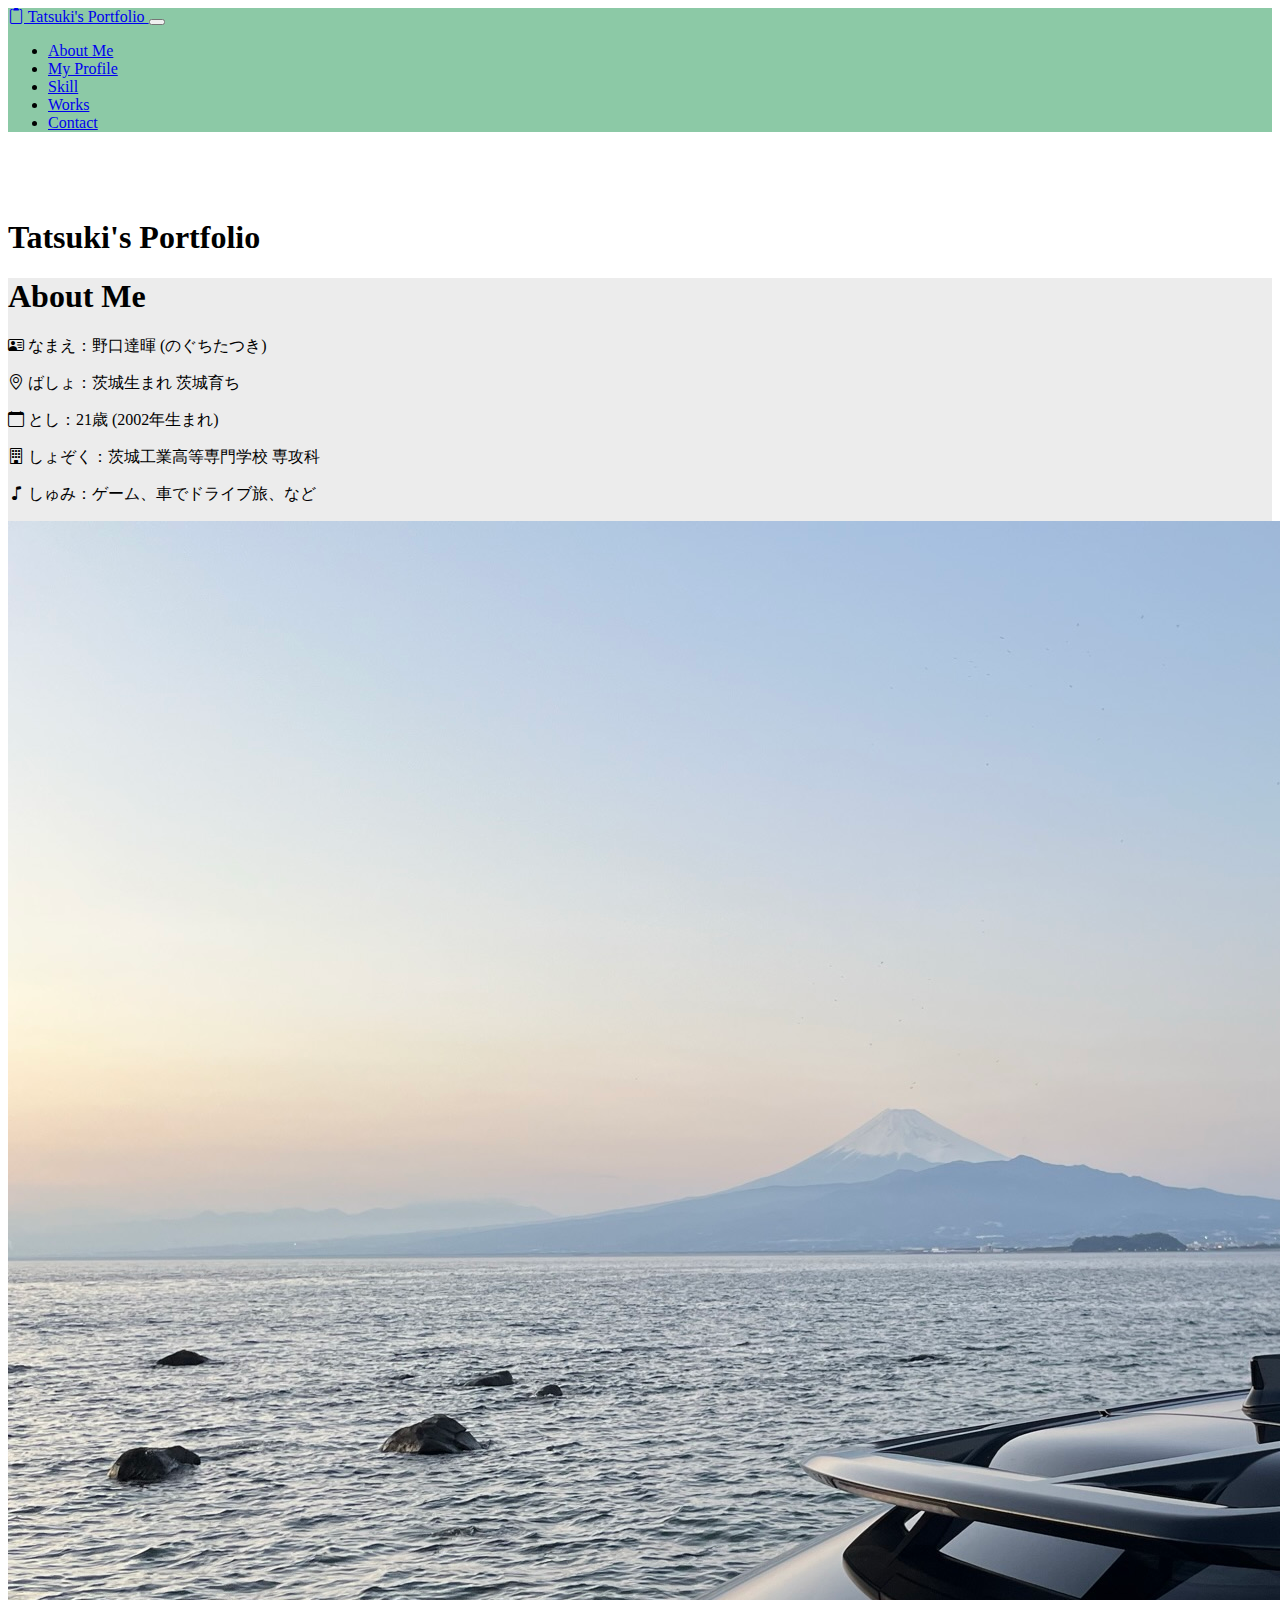
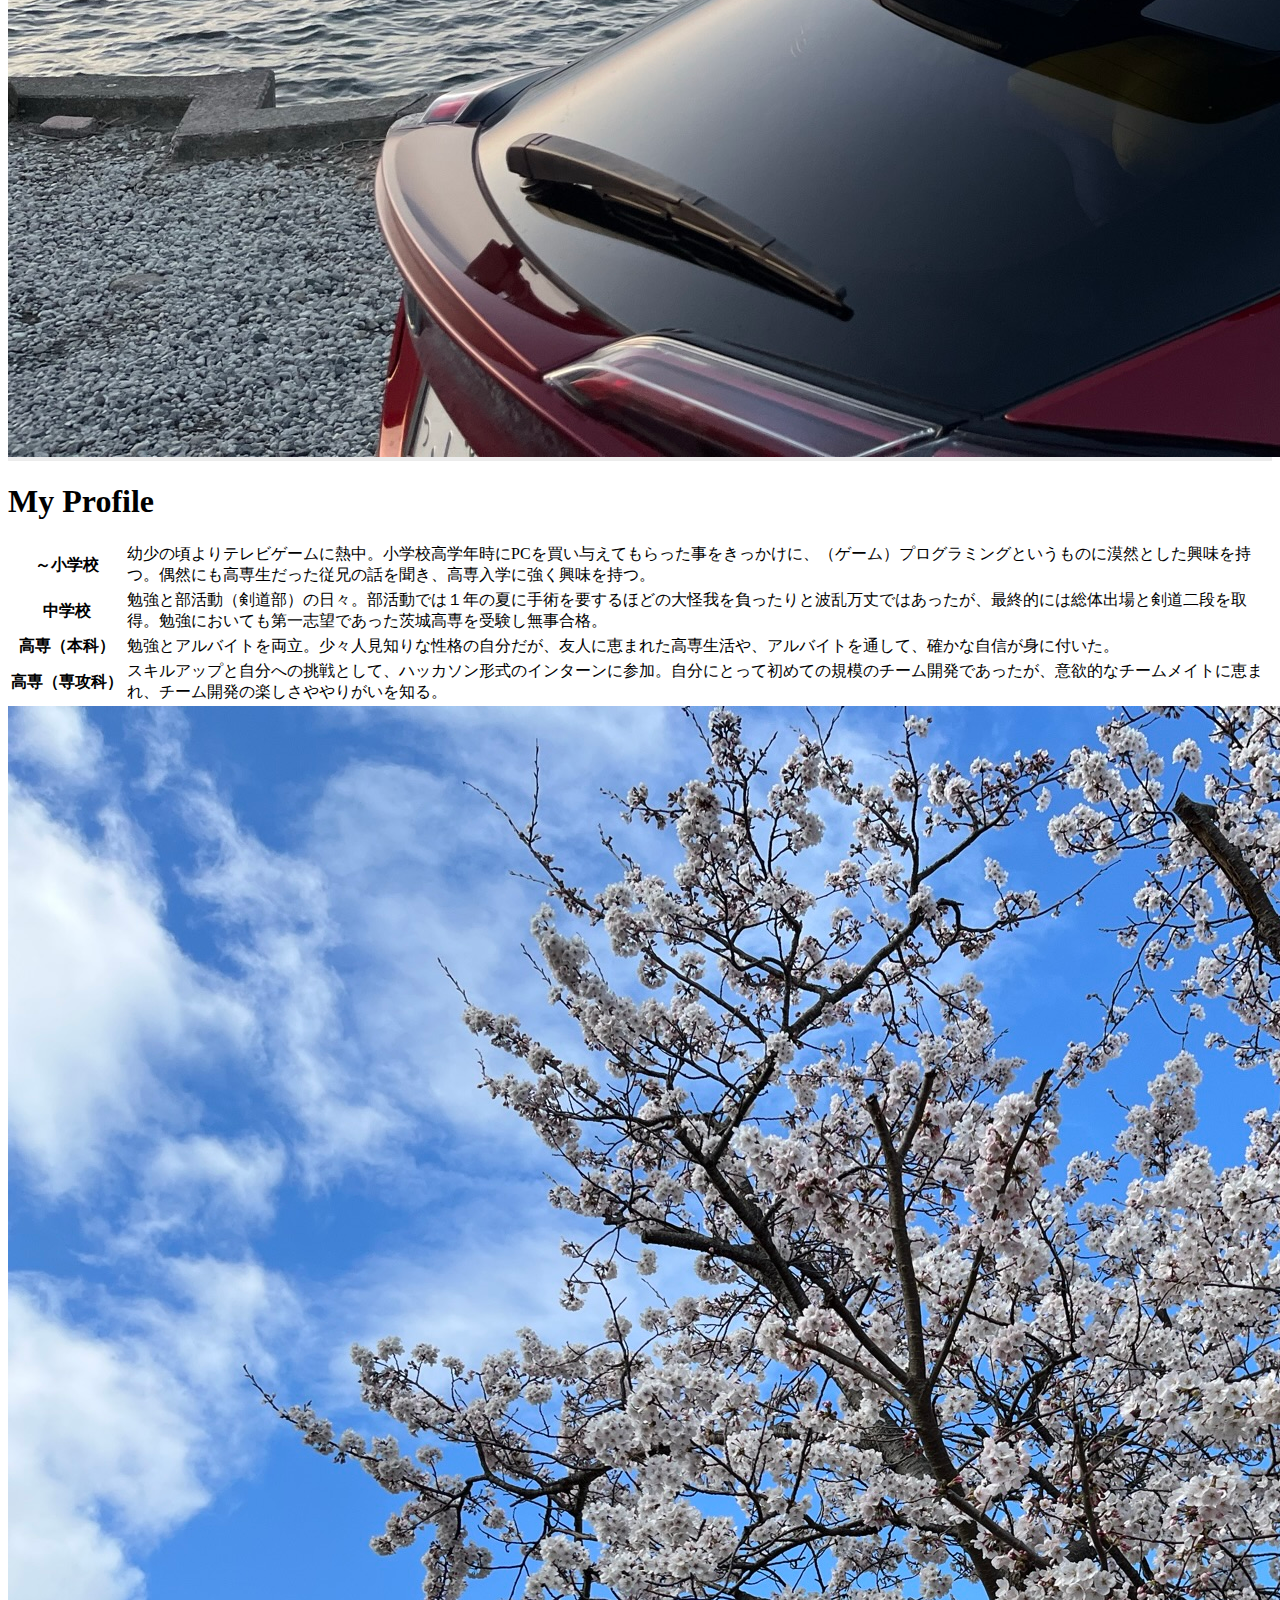
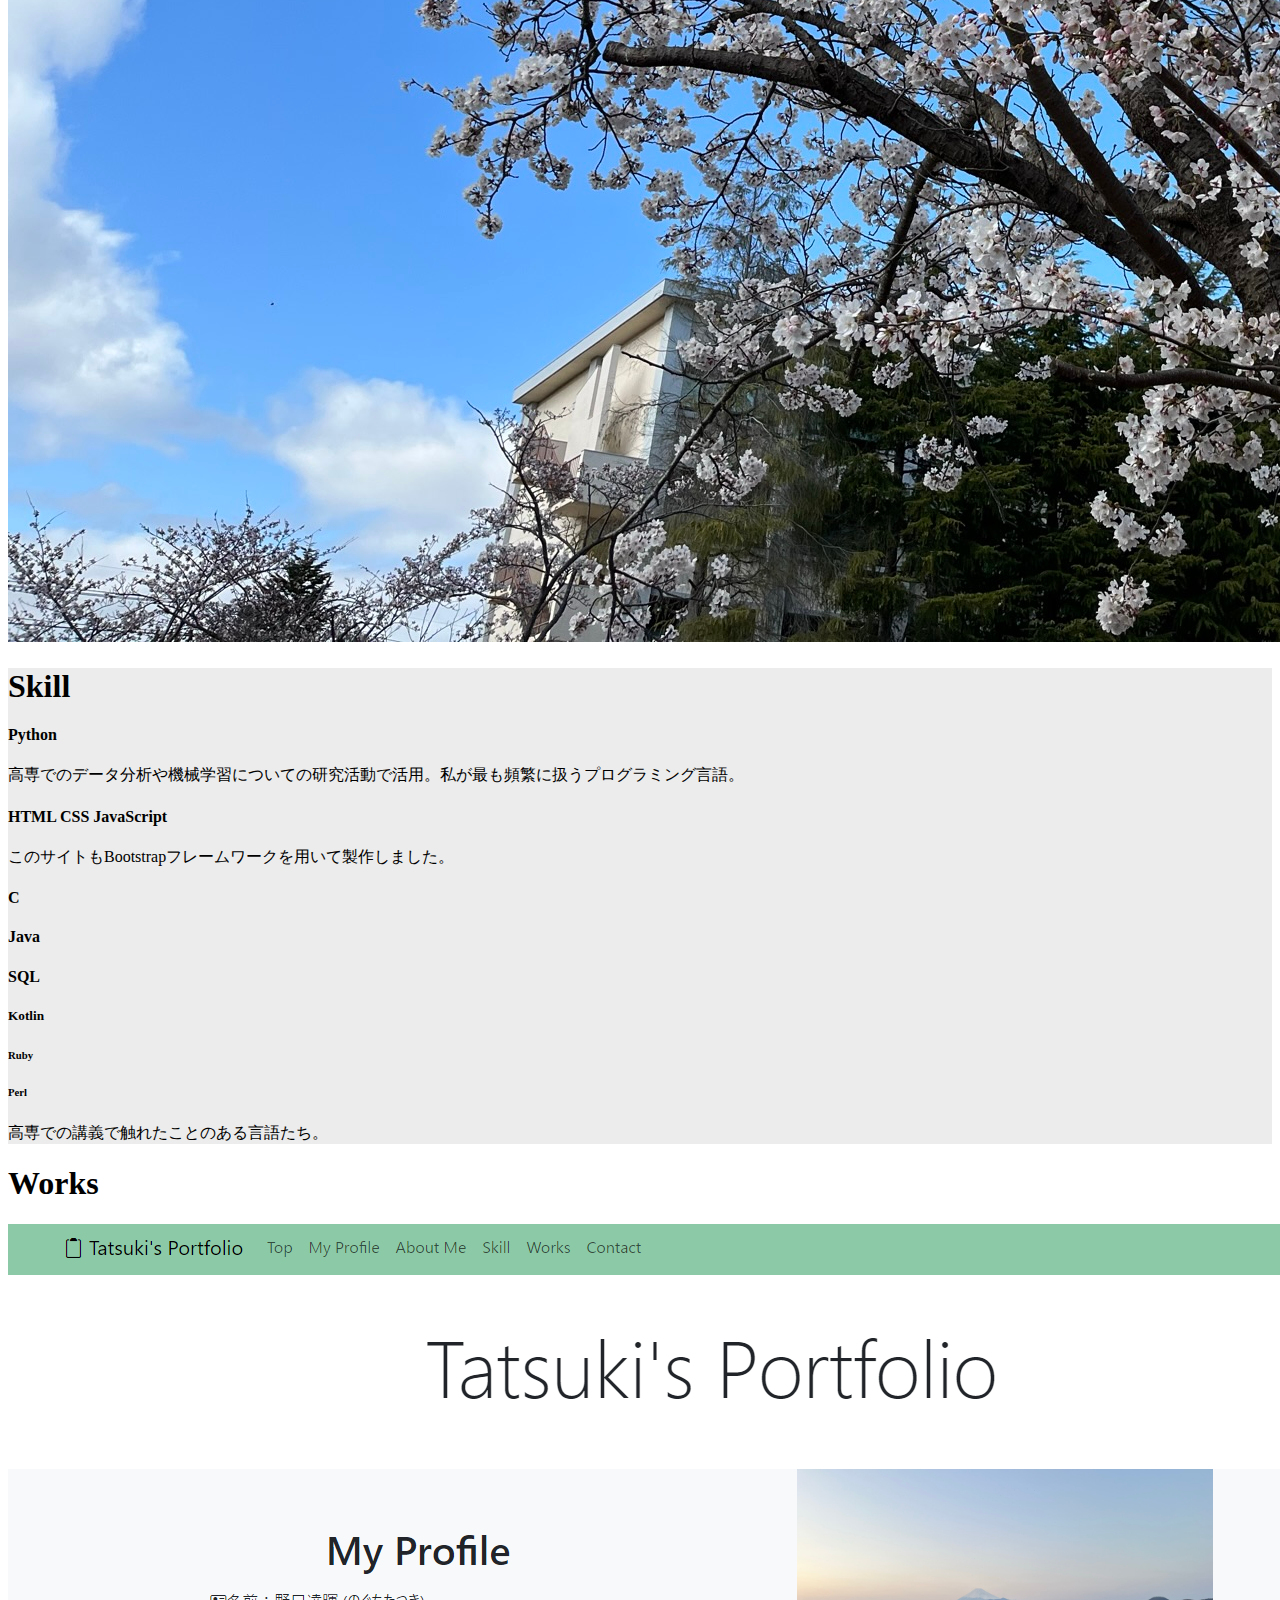
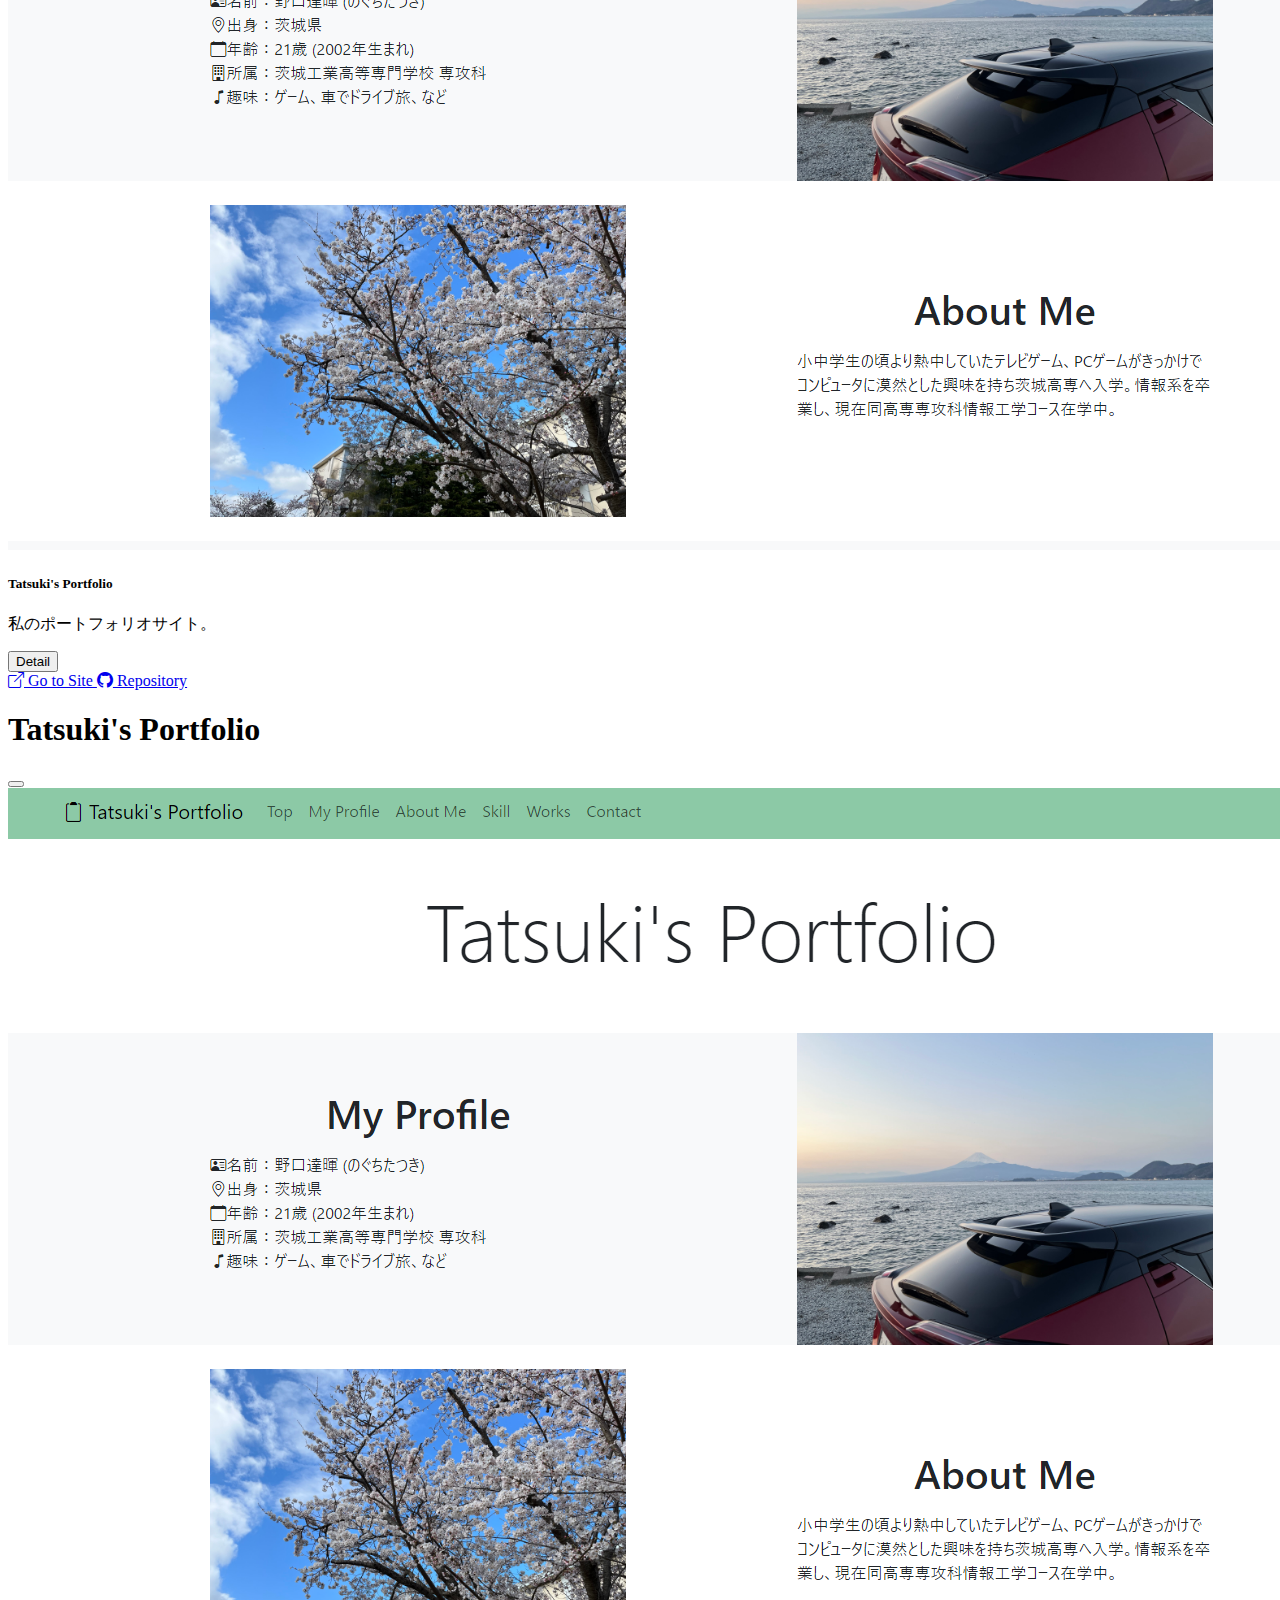
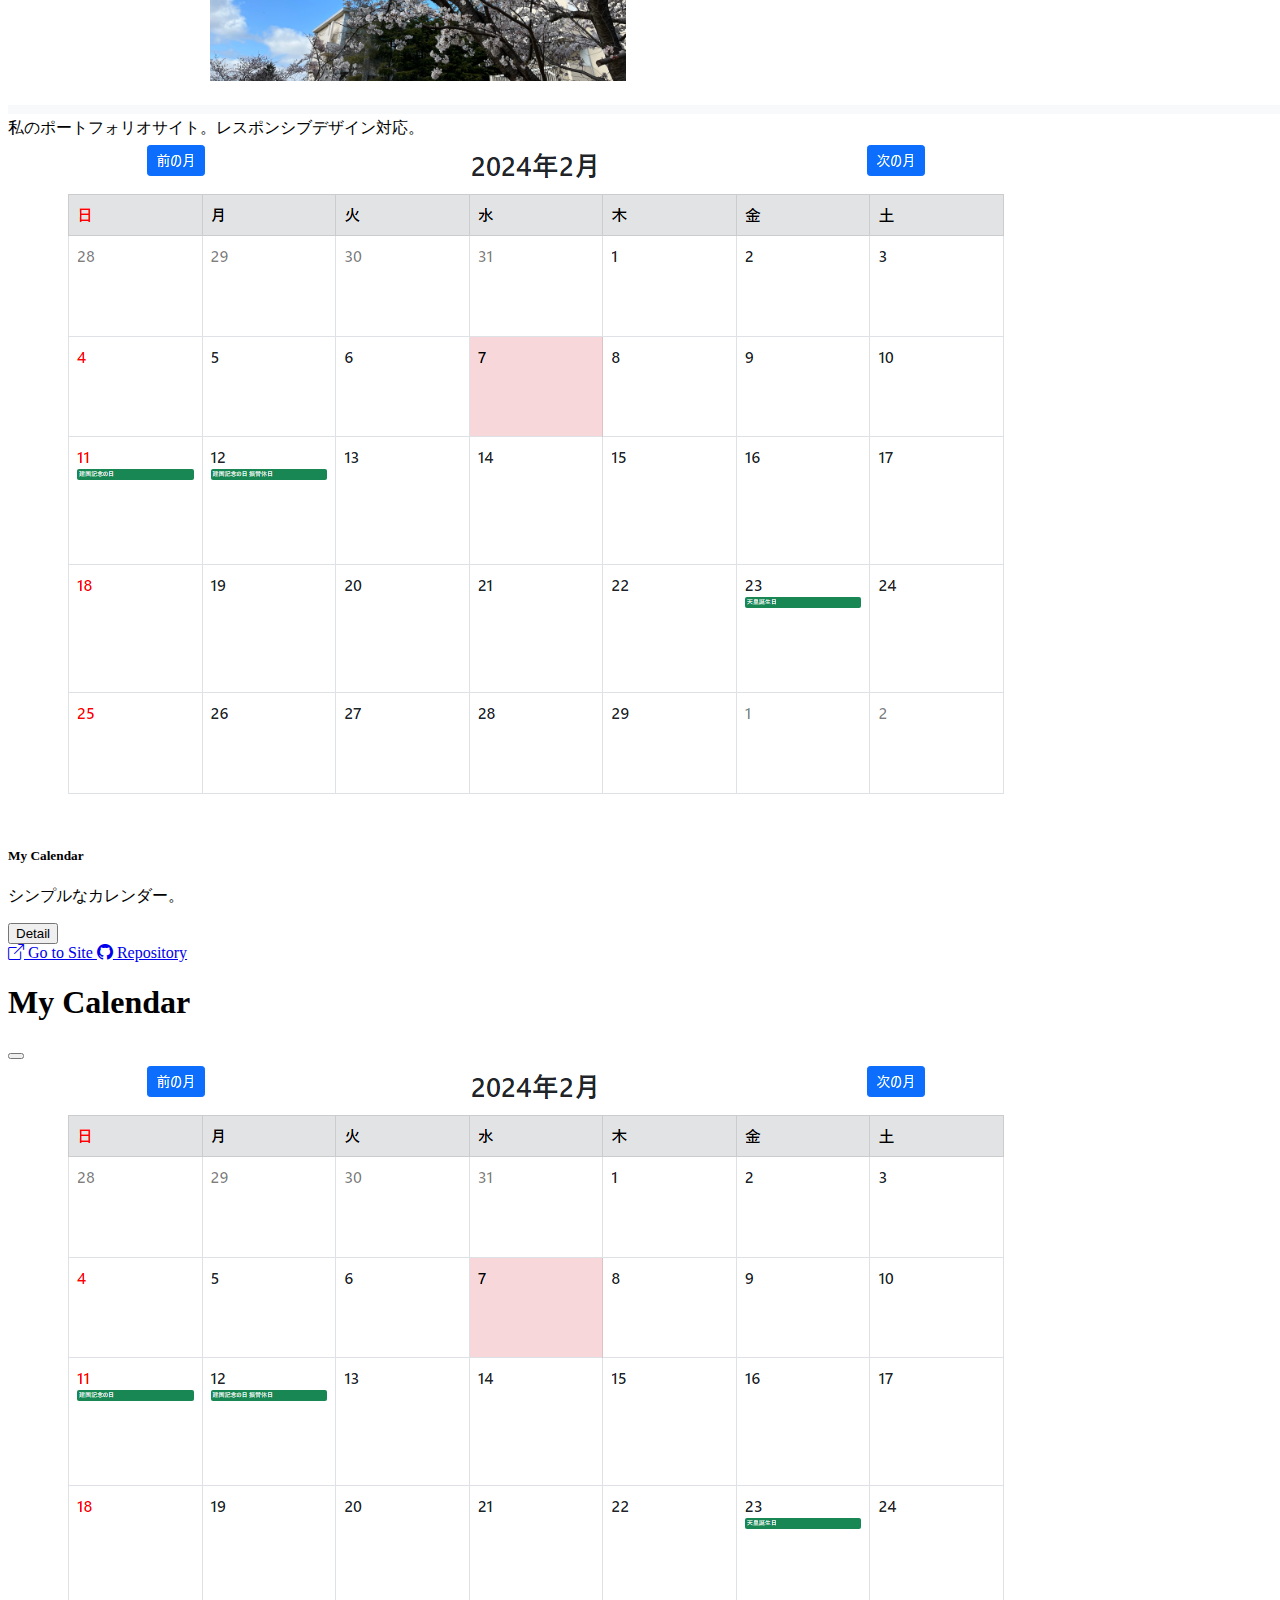
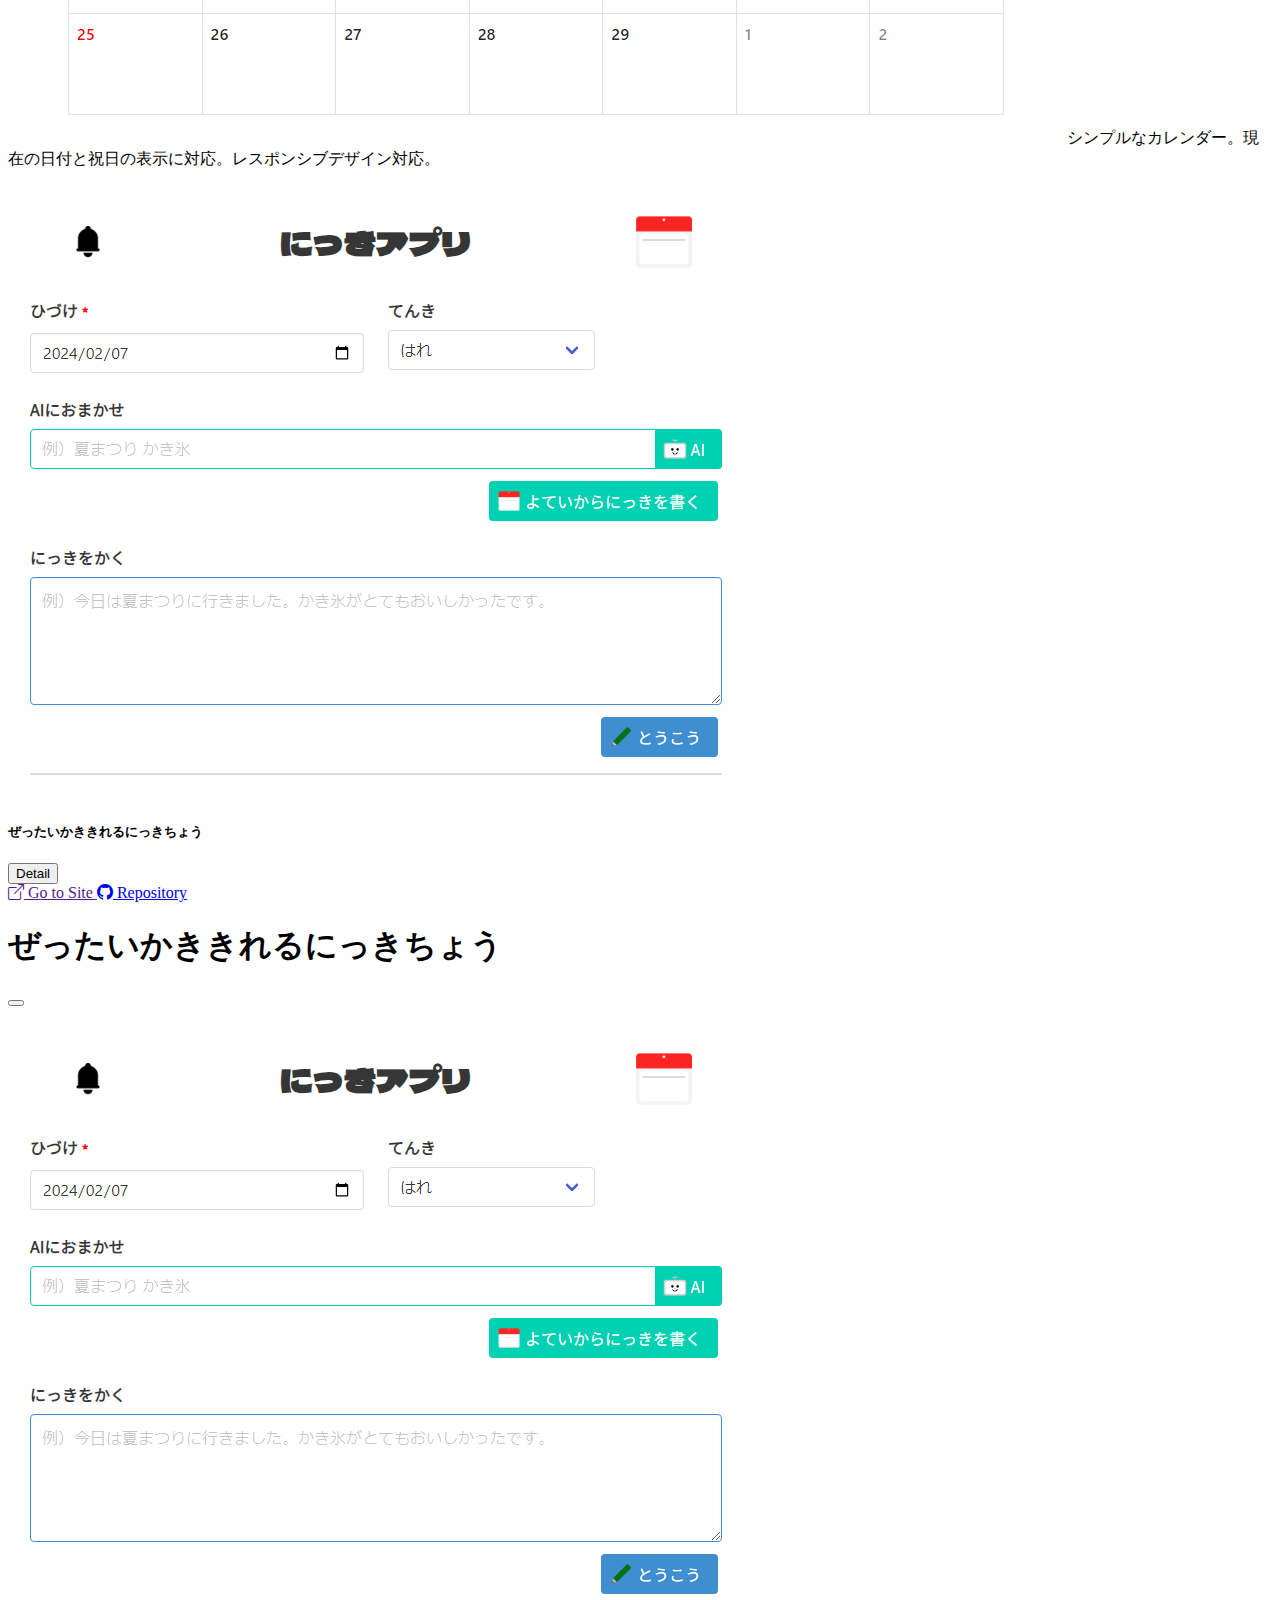
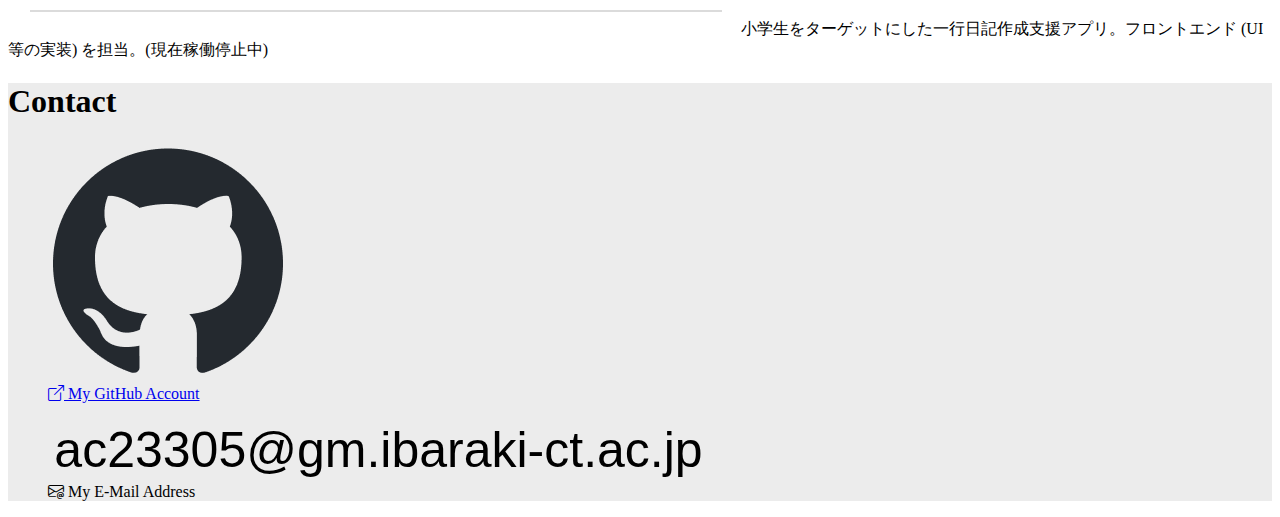
<file: docs/index.html>
<!doctype html>
<html lang="ja">

<head>
  <meta charset="utf-8">
  <meta name="viewport" content="width=device-width, initial-scale=1">
  <title>Tatsuki's Portfolio</title>
  <link rel="stylesheet" href="https://cdn.jsdelivr.net/npm/bootstrap-icons@1.10.5/font/bootstrap-icons.css">
  <link href="https://cdn.jsdelivr.net/npm/bootstrap@5.3.0/dist/css/bootstrap.min.css" rel="stylesheet"
    integrity="sha384-9ndCyUaIbzAi2FUVXJi0CjmCapSmO7SnpJef0486qhLnuZ2cdeRhO02iuK6FUUVM" crossorigin="anonymous">
  <link rel="stylesheet" href="./style.css">
</head>

<body>

  <!-- ナビバー -->
  <nav id="navbar" class="navbar fixed-top navbar-expand-md" style="background-color: rgb(140, 201, 166);">
    <div class="container">
      <a class="navbar-brand" href="#">
        <i class="bi bi-clipboard2"></i>
        Tatsuki's Portfolio
      </a>
      <button class="navbar-toggler" type="button" data-bs-toggle="collapse" data-bs-target="#navbar-content"
        aria-controls="navbar-content" aria-expanded="false" aria-label="Toggle navigation">
        <span class="navbar-toggler-icon"></span>
      </button>
      <div class="collapse navbar-collapse" id="navbar-content">
        <ul class="navbar-nav me-auto">
          <li class="navbar-item">
            <a class="nav-link" href="#about">About Me</a>
          </li>
          <li class="navbar-item">
            <a class="nav-link" href="#profile">My Profile</a>
          </li>
          <li class="navbar-item">
            <a class="nav-link" href="#skill">Skill</a>
          </li>
          <li class="navbar-item">
            <a class="nav-link" href="#works">Works</a>
          </li>
          <li class="navbar-item">
            <a class="nav-link" href="#contact">Contact</a>
          </li>
        </ul>
      </div>
    </div>
  </nav>
  <!-- ナビバー -->

  <!-- メインコンテンツ -->
  <main style="padding-top: 50px;">
    <!-- タイトル -->
    <h1 class="text-center display-1 py-5">Tatsuki's Portfolio</h1>

    <!-- 自己紹介 -->
    <section id="about" class="bg-gray">
      <div class="container">
        <div class="row justify-content-evenly align-items-center py-4">
          <div class="col-lg-4">
            <h1 class="mb-3 border-start border-4 border-black ps-2">About Me</h1>
            <div>
              <p><i class="bi bi-person-vcard"></i> なまえ：野口達暉 (のぐちたつき)</p>
              <p><i class="bi bi-geo-alt"></i> ばしょ：茨城生まれ 茨城育ち</p>
              <p><i class="bi bi-calendar"></i> とし：21歳 (2002年生まれ)</p>
              <p><i class="bi bi-building"></i> しょぞく：茨城工業高等専門学校 専攻科</p>
              <p><i class="bi bi-music-note"></i> しゅみ：ゲーム、車でドライブ旅、など</p>
            </div>
          </div>
          <div class="col-lg-4">
            <img class="img-fluid" src="./imgs/fuji_car.jpeg" alt="富士山と駿河湾をバックにした自分の車の写真">
          </div>
        </div>
      </div>
    </section>

    <!-- 略歴 -->
    <section id="profile">
      <div class="container">
        <div class="row justify-content-center align-items-center py-4">
          <div class="col-lg-8 order-lg-2">
            <h1 class="mb-3 border-start border-4 border-black ps-2">My Profile</h1>
            <!-- <p>小中学生の頃より熱中していたテレビゲーム、PCゲームがきっかけでコンピュータに漠然とした興味を持ち茨城高専へ入学。情報系を卒業し、現在同高専専攻科情報工学コース在学中。</p> -->
            <table class="table align-middle">
              <tbody>
                <tr>
                  <th scope="row" style="white-space: nowrap;">～小学校</th>
                  <td>
                    幼少の頃よりテレビゲームに熱中。小学校高学年時にPCを買い与えてもらった事をきっかけに、（ゲーム）プログラミングというものに漠然とした興味を持つ。偶然にも高専生だった従兄の話を聞き、高専入学に強く興味を持つ。
                  </td>
                </tr>
                <tr>
                  <th scope="row" style="white-space: nowrap;">中学校</th>
                  <td>
                    勉強と部活動（剣道部）の日々。部活動では１年の夏に手術を要するほどの大怪我を負ったりと波乱万丈ではあったが、最終的には総体出場と剣道二段を取得。勉強においても第一志望であった茨城高専を受験し無事合格。
                  </td>
                </tr>
                <tr>
                  <th scope="row" style="white-space: nowrap;">高専（本科）</th>
                  <td>勉強とアルバイトを両立。少々人見知りな性格の自分だが、友人に恵まれた高専生活や、アルバイトを通して、確かな自信が身に付いた。</td>
                </tr>
                <tr>
                  <th scope="row" style="white-space: nowrap;">高専（専攻科）</th>
                  <td>スキルアップと自分への挑戦として、ハッカソン形式のインターンに参加。自分にとって初めての規模のチーム開発であったが、意欲的なチームメイトに恵まれ、チーム開発の楽しさややりがいを知る。</td>
                </tr>
              </tbody>
            </table>
          </div>
          <div class="col-lg-4 order-lg-1">
            <img class="img-fluid" src="./imgs/kosen_sakura.jpeg" alt="茨城高専をバックにした桜の写真">
          </div>
        </div>
      </div>
    </section>

    <!-- スキル -->
    <section id="skill" class="bg-gray">
      <div class="container py-3">
        <h1 class="mb-3 text-center">Skill</h1>
        <div class="row justify-content-around align-items-center border-bottom py-4">
          <div class="col-3 text-center">
            <h4>Python</h4>
          </div>
          <div class="col-8">
            <span>高専でのデータ分析や機械学習についての研究活動で活用。私が最も頻繁に扱うプログラミング言語。</span>
          </div>
        </div>
        <div class="row justify-content-around align-items-center border-bottom py-1 mb-3">
          <div class="col-3 text-center">
            <h4>HTML CSS JavaScript</h4>
          </div>
          <div class="col-8">
            <span>このサイトもBootstrapフレームワークを用いて製作しました。</span>
          </div>
        </div>
        <div class="row justify-content-around align-items-center py-1">
          <div class="col-3 text-center">
            <h4>C</h4>
            <h4>Java</h4>
            <h4>SQL</h4>
            <h5>Kotlin</h5>
            <h6 class="text-secondary">Ruby</h6>
            <h6 class="text-secondary">Perl</h6>
          </div>
          <div class="col-8">
            <span>高専での講義で触れたことのある言語たち。</span>
          </div>
        </div>
      </div>
    </section>

    <!-- 作品 -->
    <section id="works">
      <div class="container py-3">
        <h1 class="text-center mb-3">Works</h1>
        <div class="row justify-content-evenly py-4">
          <div class="col-lg mb-3">
            <div class="card">
              <img src="./imgs/Tatsuki'sPortfolio.png" class="card-img-top" alt="...">
              <div class="card-body">
                <h5 class="card-title">Tatsuki's Portfolio</h5>
                <p class="card-text">私のポートフォリオサイト。</p>
                <div>
                  <button type="button" class="btn btn-success mb-3" data-bs-toggle="modal"
                    data-bs-target="#portfolioModal">
                    Detail
                  </button>
                </div>
                <a href="#" class="btn btn-primary mb-1">
                  <i class="bi bi-box-arrow-up-right"></i> Go to Site
                </a>
                <a href="https://github.com/Donguri2828/donguri2828.github.io" class="btn btn-secondary mb-1">
                  <i class="bi bi-github"></i> Repository
                </a>
              </div>
            </div>
            <!-- Modal -->
            <div class="modal fade" id="portfolioModal" tabindex="-1" aria-labelledby="portfolioModalLabel"
              aria-hidden="true">
              <div class="modal-dialog modal-dialog-centered">
                <div class="modal-content">
                  <div class="modal-header">
                    <h1 class="modal-title fs-5" id="portfolioModalLabel">Tatsuki's Portfolio</h1>
                    <button type="button" class="btn-close" data-bs-dismiss="modal" aria-label="Close"></button>
                  </div>
                  <div class="modal-body">
                    <img class="img-fluid" src="./imgs/Tatsuki'sPortfolio.png">
                    私のポートフォリオサイト。レスポンシブデザイン対応。
                  </div>
                </div>
              </div>
            </div>
          </div>

          <div class="col-lg mb-3">
            <div class="card">
              <img src="./imgs/mycalendar.png" class="card-img-top" alt="...">
              <div class="card-body">
                <h5 class="card-title">My Calendar</h5>
                <p class="card-text">シンプルなカレンダー。</p>
                <div>
                  <button type="button" class="btn btn-success mb-3" data-bs-toggle="modal"
                    data-bs-target="#calendarModal">
                    Detail
                  </button>
                </div>
                <a href="https://donguri2828.github.io/my-calendar/" class="btn btn-primary mb-1">
                  <i class="bi bi-box-arrow-up-right"></i> Go to Site
                </a>
                <a href="https://github.com/Donguri2828/my-calendar" class="btn btn-secondary mb-1">
                  <i class="bi bi-github"></i> Repository
                </a>
              </div>
            </div>
            <!-- Modal -->
            <div class="modal fade" id="calendarModal" tabindex="-1" aria-labelledby="calendarModalLabel"
              aria-hidden="true">
              <div class="modal-dialog modal-dialog-centered">
                <div class="modal-content">
                  <div class="modal-header">
                    <h1 class="modal-title fs-5" id="calendarModalLabel">My Calendar</h1>
                    <button type="button" class="btn-close" data-bs-dismiss="modal" aria-label="Close"></button>
                  </div>
                  <div class="modal-body">
                    <img class="img-fluid" src="./imgs/mycalendar.png" alt="">
                    シンプルなカレンダー。現在の日付と祝日の表示に対応。レスポンシブデザイン対応。
                  </div>
                </div>
              </div>
            </div>

          </div>

          <div class="col-lg mb-3">
            <div class="card">
              <img src="./imgs/diary.png" class="card-img-top" alt="...">
              <div class="card-body">
                <h5 class="card-title">ぜったいかききれるにっきちょう</h5>
                <p class="card-text"></p>
                <div>
                  <button type="button" class="btn btn-success mb-3" data-bs-toggle="modal"
                    data-bs-target="#diaryModal">
                    Detail
                  </button>
                </div>

                <a href="" class="btn btn-primary disabled mb-1">
                  <i class="bi bi-box-arrow-up-right"></i> Go to Site
                </a>
                <a href="https://github.com/jigintern/2023-summer-c" class="btn btn-secondary mb-1">
                  <i class="bi bi-github"></i> Repository
                </a>
              </div>
            </div>
            <!-- Modal -->
            <div class="modal fade" id="diaryModal" tabindex="-1" aria-labelledby="diaryModalLabel" aria-hidden="true">
              <div class="modal-dialog modal-dialog-centered">
                <div class="modal-content">
                  <div class="modal-header">
                    <h1 class="modal-title fs-5" id="diaryModalLabel">ぜったいかききれるにっきちょう</h1>
                    <button type="button" class="btn-close" data-bs-dismiss="modal" aria-label="Close"></button>
                  </div>
                  <div class="modal-body">
                    <img class="img-fluid" src="./imgs/diary.png" alt="">
                    小学生をターゲットにした一行日記作成支援アプリ。フロントエンド (UI等の実装) を担当。(現在稼働停止中)
                  </div>
                </div>
              </div>
            </div>
          </div>
        </div>
      </div>
    </section>

    <!-- コンタクト -->
    <section id="contact" class="bg-gray">
      <div class="container py-3">
        <h1 class="mb-3 text-center">Contact</h1>
        <div class="row justify-content-center align-items-center">
          <div class="col-lg text-center">
            <a href="https://github.com/Donguri2828">
              <figure class="figure text-center">
                <img src="./imgs/github-mark.png" class="figure-img img-fluid w-50" alt="">
                <figcaption class="figure-caption">
                  <i class="bi bi-box-arrow-up-right"></i>
                  My GitHub Account
                </figcaption>
              </figure>
            </a>
          </div>
          <div class="col-lg text-center">
            <figure class="figure text-center w-75">
              <img src="./imgs/address.svg" class="figure-img img-fluid" alt="">
              <figcaption class="figure-caption">
                <i class="bi bi-envelope-at"></i>
                My E-Mail Address
              </figcaption>
            </figure>
          </div>
        </div>
      </div>
    </section>
  </main>
  <!-- メインコンテンツ -->

  <script src="https://cdn.jsdelivr.net/npm/bootstrap@5.3.0/dist/js/bootstrap.bundle.min.js"
    integrity="sha384-geWF76RCwLtnZ8qwWowPQNguL3RmwHVBC9FhGdlKrxdiJJigb/j/68SIy3Te4Bkz"
    crossorigin="anonymous"></script>
</body>

</html>
</file>
<file: docs/style.css>
.bg-gray{
    background-color: rgb(236, 236, 236);
}
</file>
